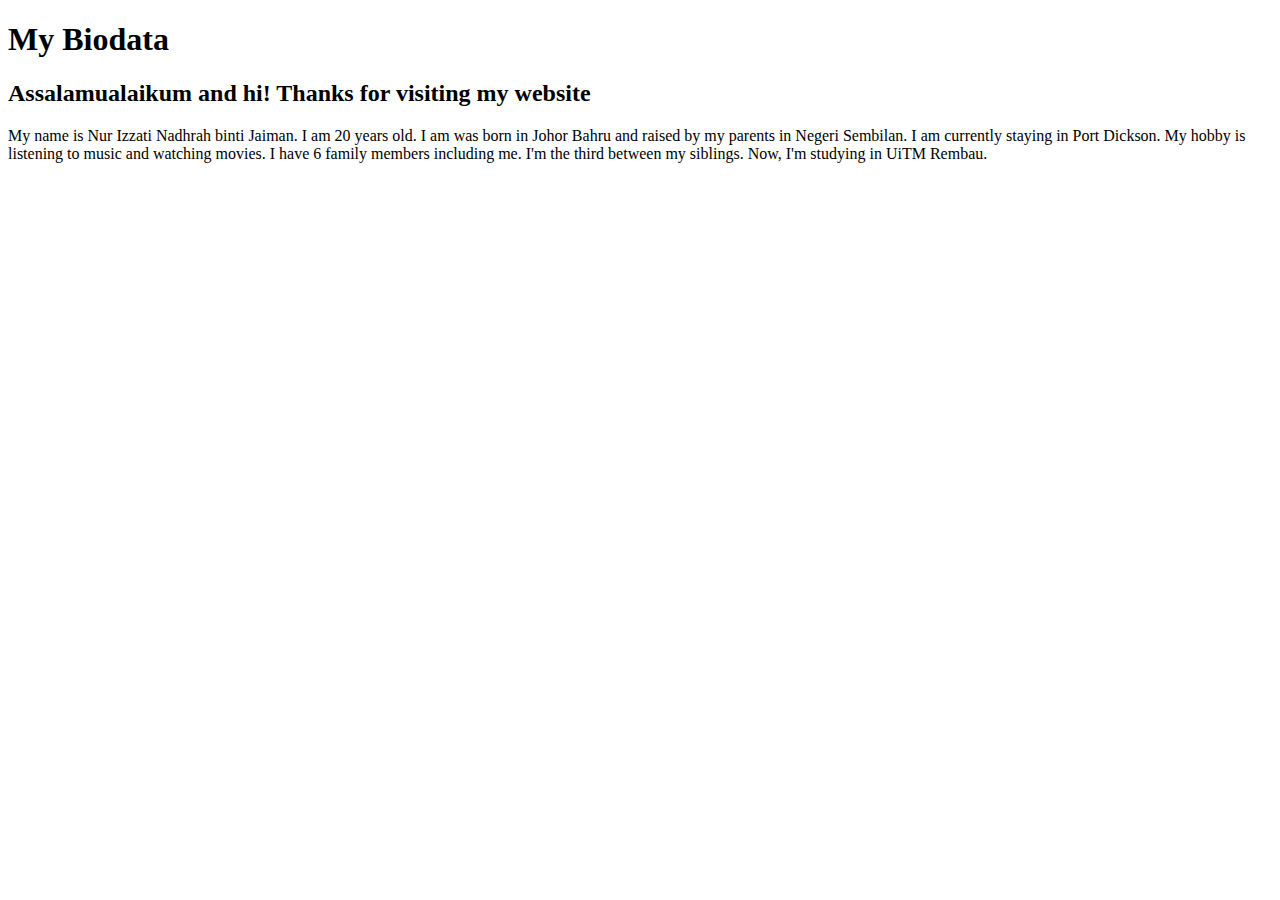
<file: biodata.html>
<!DOCTYPE html>
<html lang="en">
<head>
    <meta charset="UTF-8">
    <meta name="viewport" content="width=device-width, initial-scale=1.0">
    <title>Biodata</title>
</head>
<body>
    <!----- Biodata ------>
    <div>
        <h1>My Biodata</h1>
        <h2>Assalamualaikum and hi! Thanks for visiting my website</h2>
        <p>My name is Nur Izzati Nadhrah binti Jaiman. I am 20 years old. I am was born in Johor Bahru and raised by my parents in Negeri Sembilan. I am currently staying in Port Dickson. My hobby is listening to music and watching movies. I have 6 family members including me. I'm the third between my siblings. Now, I'm studying in UiTM Rembau.</p>
    </div>
    
</body>
</html>
</file>
